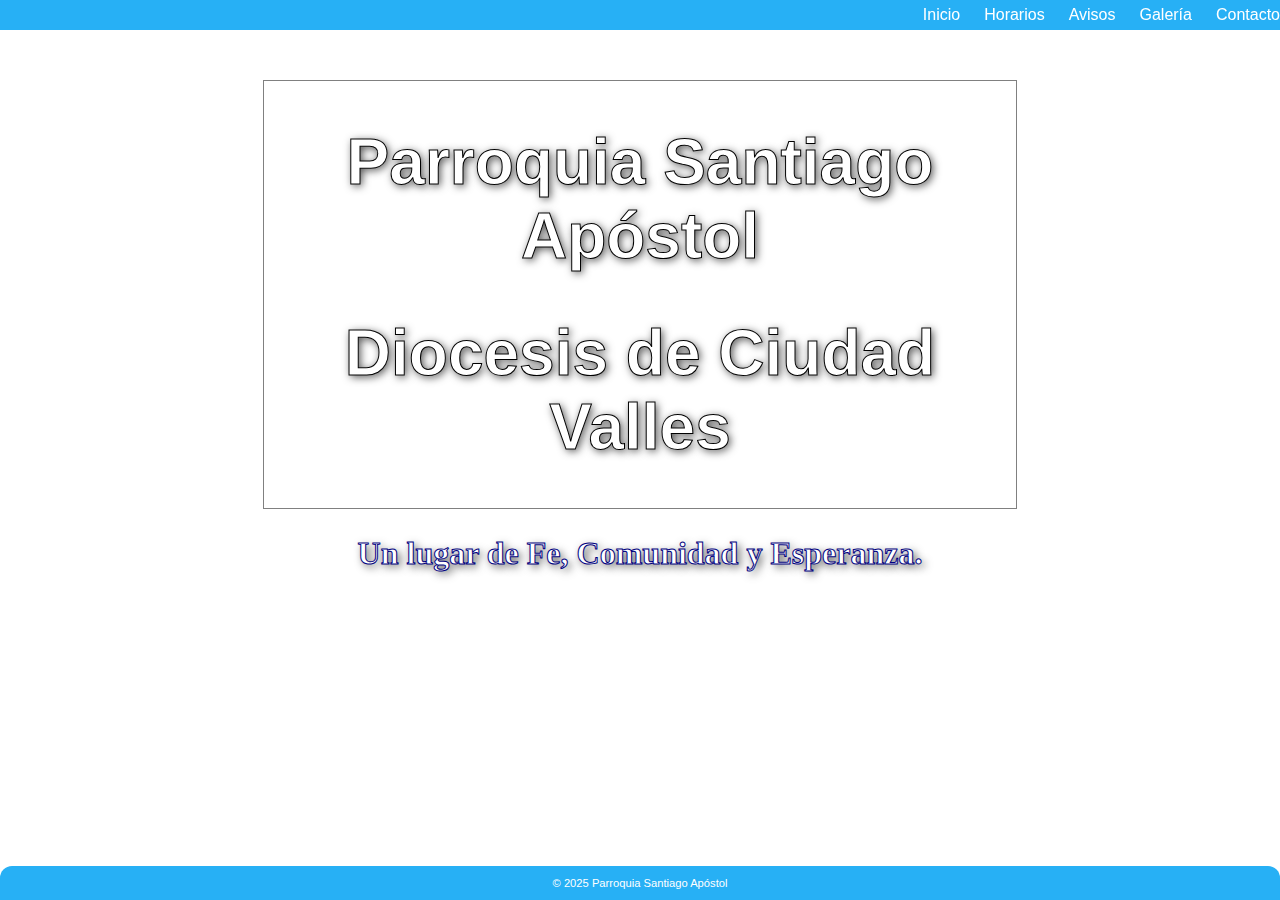
<file: index.html>
<!DOCTYPE html>
<html lang="es">
<head>
    <meta charset="UTF-8">
    <title>Parroquia Santiago Apóstol</title>
    <link rel="stylesheet" href="estilo.css">
    <script src="scripts.js"></script>

</head>
<body>
    <nav>
     
        <ul>
            <li><a href="pagina.html">Inicio</a></li>
            <li><a href="horarios.html">Horarios</a></li>
            <li><a href="avisos.html">Avisos</a></li>
            <li><a href="galeria.html">Galería</a></li>
            <li><a href="contacto.html">Contacto</a></li>
        </ul>
    </nav>
<section>
    <table border="1" align="center">
        <tr>
            <td>
     <h1>Parroquia Santiago Apóstol</h1>
     <h1>Diocesis de Ciudad Valles</h1></td></tr></table>
            <h2>Un lugar de Fe, Comunidad y Esperanza.</h2>
    

</section>
           
          <footer>
        <p>&copy; 2025 Parroquia Santiago Apóstol</p>
    </footer>
</body>
</html>
</file>
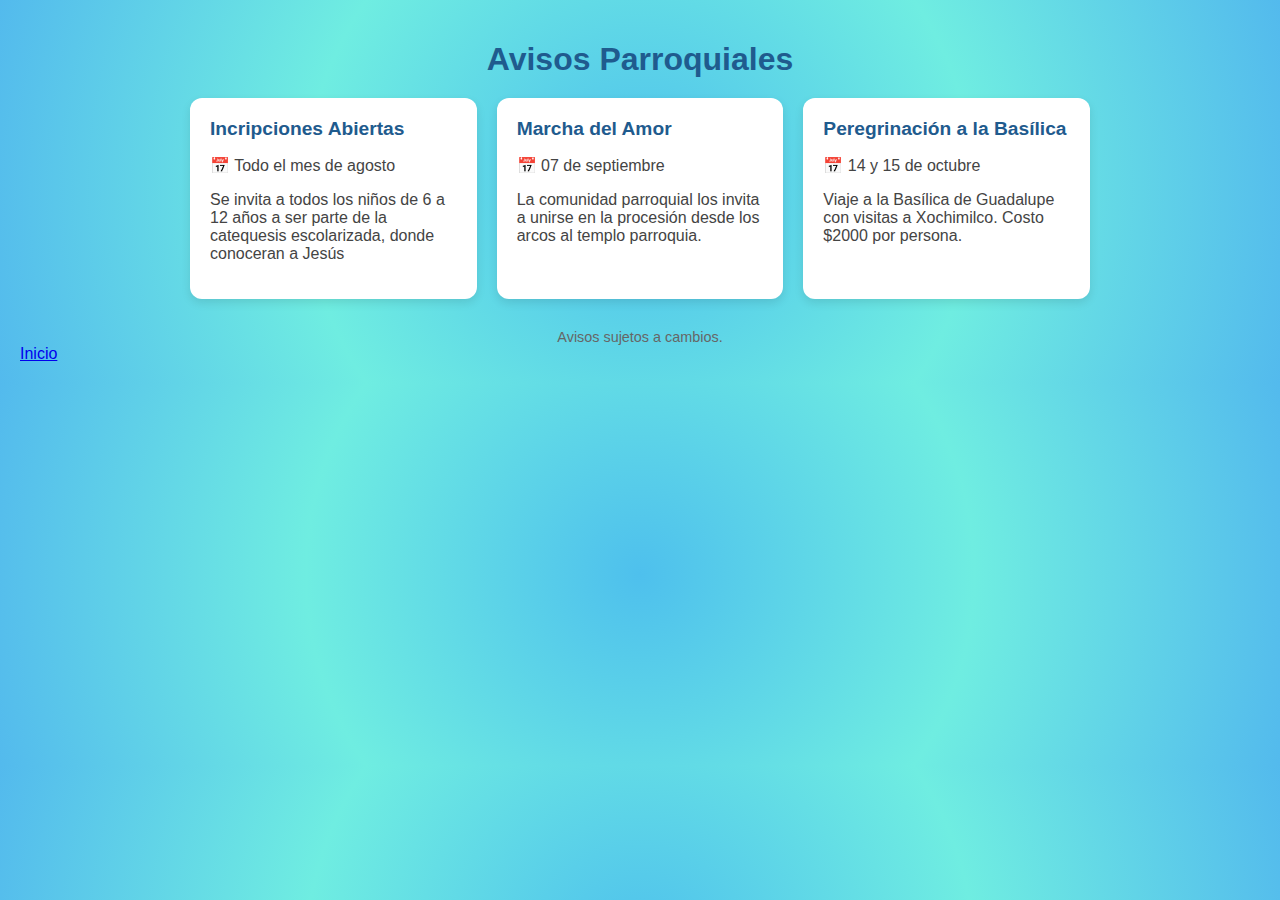
<file: avisos.html>
<!DOCTYPE html>
<html lang="es">
<head>
  <meta charset="UTF-8">
  <title>Avisos Parroquiales - Parroquia Santiago Apóstol</title>
  <style>
    body {
      font-family: Arial, sans-serif;
      background: #4ec0ed;
background: radial-gradient(circle,rgba(78, 192, 237, 1) 0%, rgba(111, 237, 225, 1) 50%, rgba(83, 186, 237, 1) 100%);
      margin: 0;
      padding: 20px;
      color: #333;
    }
    h1 {
      text-align: center;
      color: #1f5b8e;
      margin-bottom: 20px;
    }
    .container {
      max-width: 900px;
      margin: auto;
      display: grid;
      grid-template-columns: repeat(auto-fit, minmax(280px, 1fr));
      gap: 20px;
    }
    .card {
      background: #fff;
      border-radius: 12px;
      padding: 20px;
      box-shadow: 0 4px 10px rgba(0,0,0,0.1);
      transition: transform 0.2s;
    }
    .card:hover {
      transform: translateY(-5px);
    }
    .card h2 {
      margin-top: 0;
      color: #1f5b8e;
      font-size: 1.2em;
    }
    .date {
      font-size: 0.9em;
      color: #777;
      margin-bottom: 10px;
    }
    .card p {
      font-size: 1em;
      color: #444;
    }
    footer {
      text-align: center;
      margin-top: 30px;
      font-size: 0.9em;
      color: #666;
    }
  </style>
</head>
<body>

  <h1>Avisos Parroquiales</h1>

  <div class="container">
    <div class="card">
      <h2>Incripciones Abiertas</h2>
      <p class="date">📅 Todo el mes de agosto</p>
      <p>Se invita a todos los niños de 6 a 12 años a ser parte de la catequesis escolarizada, donde conoceran a Jesús</p>
    </div>

    <div class="card">
      <h2>Marcha del Amor</h2>
      <p class="date">📅 07 de septiembre</p>
      <p>La comunidad parroquial los invita a unirse en la procesión desde los arcos al templo parroquia.</p>
    </div>

    <div class="card">
      <h2>Peregrinación a la Basílica</h2>
      <p class="date">📅 14 y 15 de octubre</p>
      <p>Viaje a la Basílica de Guadalupe con visitas a Xochimilco. Costo $2000 por persona.</p>
    </div>
  </div>

  <footer>
    Avisos sujetos a cambios.
  </footer>
<a href="index.html" class="btn-regresar">Inicio</a>
</body>
</html>
</file>
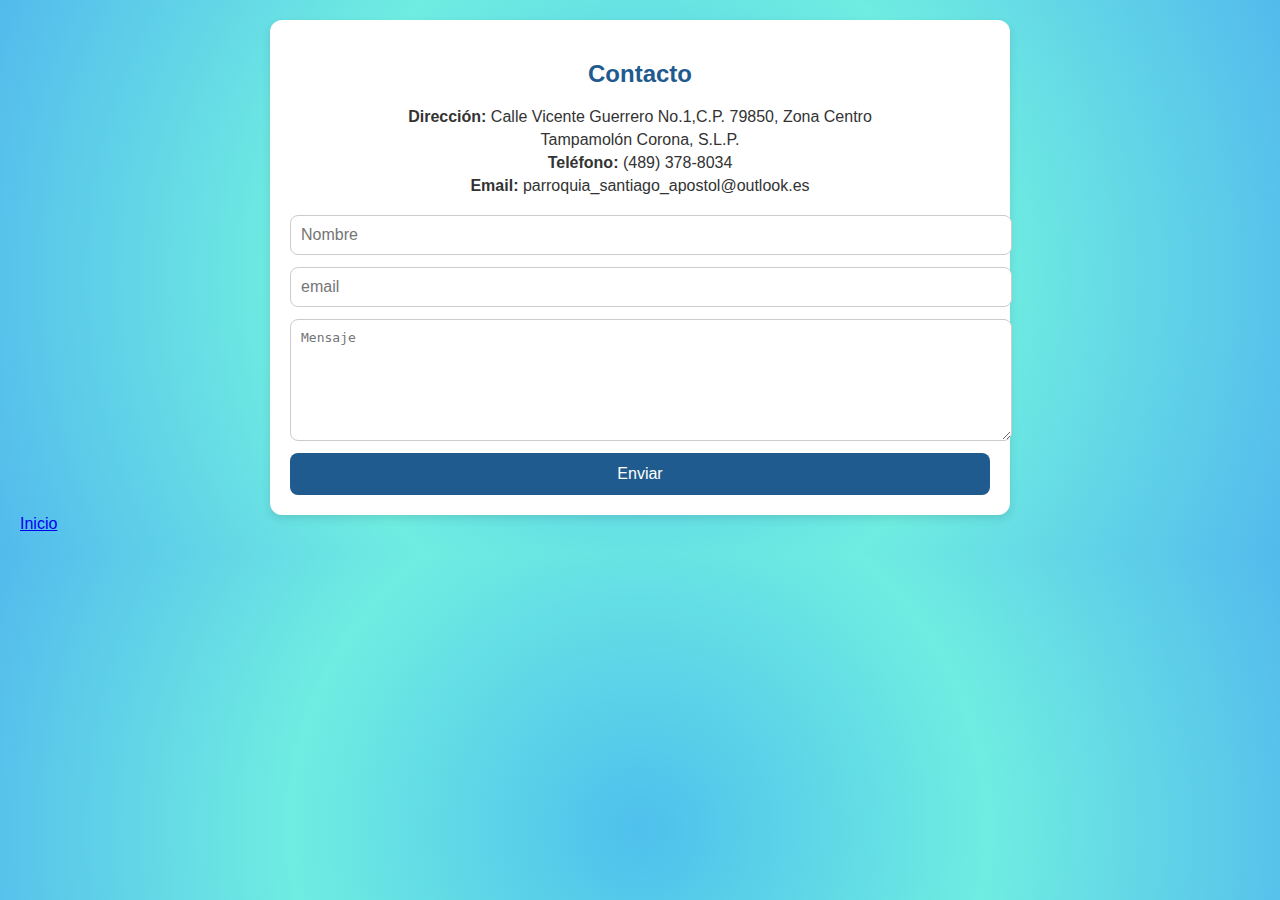
<file: contacto.html>
<!DOCTYPE html>
<html lang="es">
<head>
  <meta charset="UTF-8">
  <title>Contacto</title>
  <script src="script2.js"></script>

  <style>
    body {
      font-family: Arial, sans-serif;
      margin: 0;
      padding: 20px;
      background: #4ec0ed;
background: radial-gradient(circle,rgba(78, 192, 237, 1) 0%, rgba(111, 237, 225, 1) 50%, rgba(83, 186, 237, 1) 100%);
      color: #333;
    }
    h2 {
      text-align: center;
      color: #1f5b8e;
    }
    section {
      max-width: 700px;
      margin: auto;
      background: #fff;
      border-radius: 12px;
      padding: 20px;
      box-shadow: 0 4px 10px rgba(0,0,0,0.1);
    }
    p {
      margin: 5px 0;
      text-align: center;
    }
    form {
      display: flex;
      flex-direction: column;
      gap: 12px;
      margin-top: 20px;
    }
    input, textarea {
      padding: 10px;
      border: 1px solid #ccc;
      border-radius: 8px;
      font-size: 1em;
      width: 100%;
    }
    textarea {
      resize: vertical;
      min-height: 100px;
    }
    button {
      background: #1f5b8e;
      color: white;
      border: none;
      padding: 12px;
      border-radius: 8px;
      font-size: 1em;
      cursor: pointer;
      transition: background 0.3s;
    }
    button:hover {
      background: #17466b;
    }
    .mapa {
      margin-top: 20px;
      border-radius: 12px;
      overflow: hidden;
    }
  </style>
</head>
<body>

  <section id="contacto">
    <h2>Contacto</h2>
    <p><strong>Dirección:</strong> Calle Vicente Guerrero No.1,C.P. 79850, Zona Centro </p>
    <p> Tampamolón Corona, S.L.P.  </p>
    <p><strong>Teléfono:</strong> (489) 378-8034</p>
    <p><strong>Email:</strong> parroquia_santiago_apostol@outlook.es</p>

    <form>
      <input type="text" placeholder="Nombre" id="nombre" required>
      <input type="email" placeholder="email" id="email" required>
      <textarea placeholder="Mensaje" required></textarea>
      <button type="submit">Enviar</button>
    </form>

    
  </section>
<a href="index.html" class="btn-regresar">Inicio</a>

</body>
</html
</file>
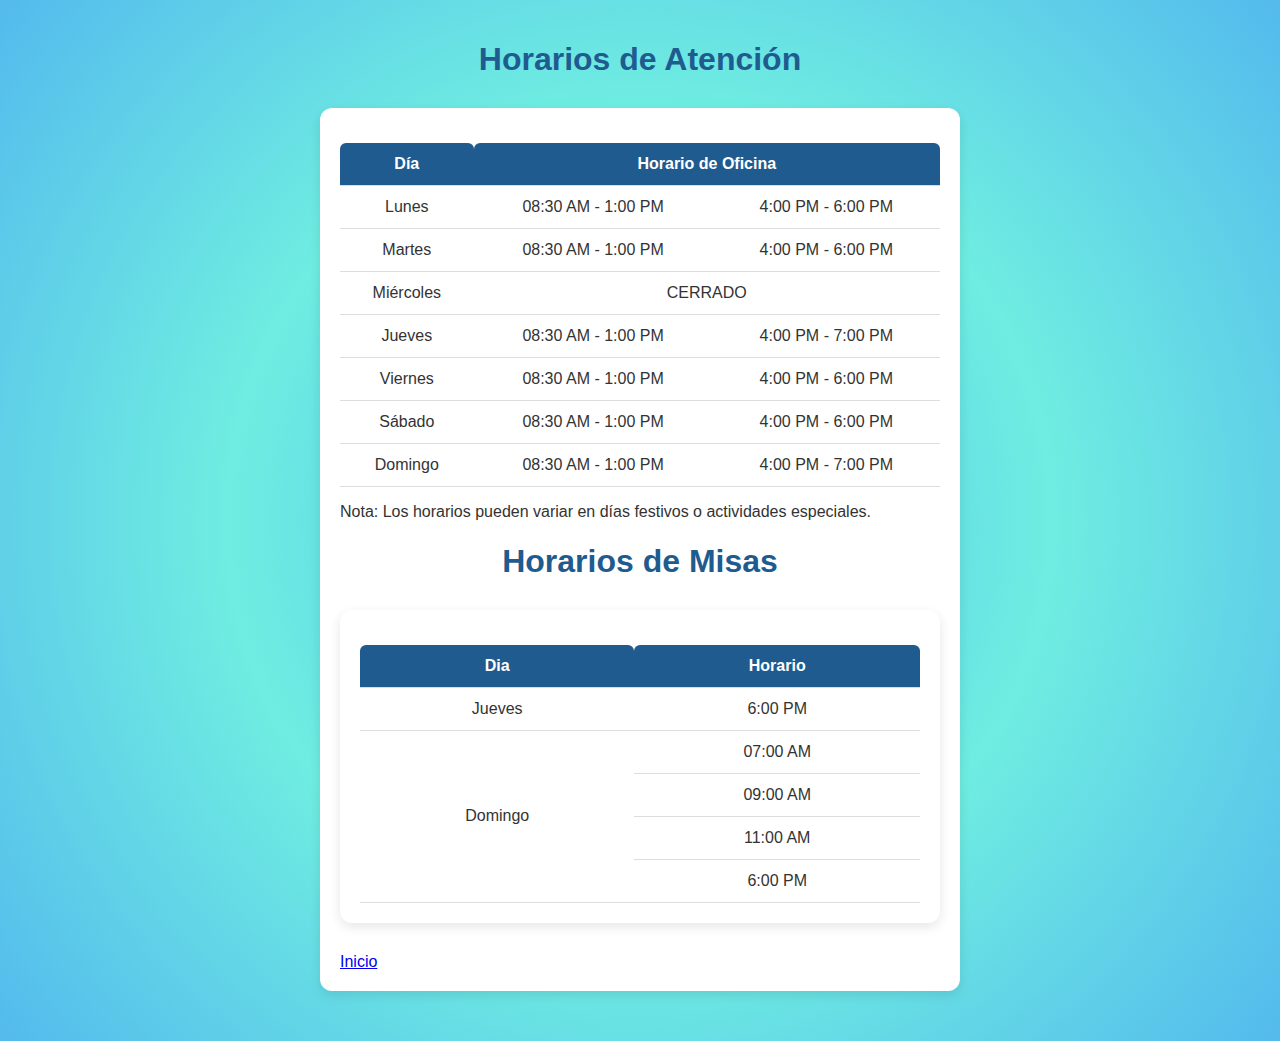
<file: horarios.html>
<!DOCTYPE html>
<html lang="es">
<head>
  <meta charset="UTF-8">
  <title>Horarios de Atención</title>
  <style>
    body {
      font-family: Arial, sans-serif;
      bbackground: #4ec0ed;
background: radial-gradient(circle,rgba(78, 192, 237, 1) 0%, rgba(111, 237, 225, 1) 50%, rgba(83, 186, 237, 1) 100%);
      margin: 0;
      padding: 20px;
      color: #333;
    }
    h1 {
      text-align: center;
      color: #1f5b8e;
    }
    .card {
      max-width: 600px;
      margin: 30px auto;
      background: #ffffff;
      border-radius: 12px;
      padding: 20px;
      box-shadow: 0 4px 12px rgba(0,0,0,0.1);
    }
    table {
      width: 100%;
      border-collapse: collapse;
      margin-top: 15px;
    }
    th, td {
      padding: 12px;
      text-align: center;
      border-bottom: 1px solid #ddd;
    }
    th {
      background: #1f5b8e;
      color: white;
      border-radius: 6px 6px 0 0;
    }
    tr:hover {
      background: #f0f6fc;
    }
    .note {
      margin-top: 15px;
      font-size: 0.9em;
      text-align: center;
      color: #555;
    }
  </style>
</head>
<body>

  <h1>Horarios de Atención</h1>

  <div class="card">
    <table>
      <tr>
        <th>Día</th>
        <th colspan="2">Horario de Oficina</th>
      </tr>
      <tr>
        <td>Lunes</td>
        <td>08:30 AM - 1:00 PM</td>
        <td>4:00 PM - 6:00 PM</td>
      </tr>
      <tr>
        <td>Martes</td>
        <td>08:30 AM - 1:00 PM</td>
        <td>4:00 PM - 6:00 PM</td>
      </tr>
      <tr>
        <td>Miércoles</td>
        <td colspan="2">CERRADO</td>

      </tr>
      <tr>
        <td>Jueves</td>
        <td>08:30 AM - 1:00 PM</td>
        <td>4:00 PM - 7:00 PM</td>
      </tr>
      <tr>
        <td>Viernes</td>
        <td>08:30 AM - 1:00 PM</td>
        <td>4:00 PM - 6:00 PM</td>
      </tr>
      <tr>
        <td>Sábado</td>
        <td>08:30 AM - 1:00 PM</td>
        <td>4:00 PM - 6:00 PM</td>
      </tr>
      <tr>
        <td>Domingo</td>
        <td>08:30 AM - 1:00 PM</td>
        <td>4:00 PM - 7:00 PM</td>
      </tr>
    </table>
<p class="nota">Nota: Los horarios pueden variar en días festivos o actividades especiales.</p>

    <h1>Horarios de Misas</h1>

  <div class="card">
    <table>
      <tr>
        <th>Dia</th>
        <th>Horario</th>
      </tr>
      <tr>
        <td>Jueves</td>
        <td>6:00 PM</td>
      </tr>
      <tr>
        <td rowspan="4">Domingo</td>
        <td>07:00 AM</td>
      </tr>
      <tr>
        <td>09:00 AM</td>
        </tr>
        <tr>
        <td>11:00 AM</td>
        </tr>
        <tr>
        <td>6:00 PM</td>
        </tr>
      
    </table>

  </div>
<a href="index.html" class="btn-regresar">Inicio</a>
</body>
</html>
</file>
<file: estilo.css>
body {
    font-family: 'Segoe UI', Arial, sans-serif;
    background: linear-gradient(120deg, #e0e7ff 0%, #fff 100%);
    background-image: url("C:/Users/santi/OneDrive/Desktop/PAGINA WEB/animada.jpeg");
     background-size: cover;       
            background-position: center;  
            background-repeat: no-repeat; 
            color: black;     
}
nav {
    position: fixed;
      top: 0;
      left: 0;
      width: 100%;
      height: 30px;          /* Altura fija */
      background-color: #27B0F5;
      color: white;
      display: flex;          /* Activamos Flexbox */
      align-items: center;    /* Centrado vertical */
      justify-content: right; /* Centrado horizontal */
      box-sizing: border-box;
      z-index: 1000;
}
table{
    margin: 80px auto 0 auto;    
      border-collapse: collapse;
}
td{

    background: rgba(255, 255, 255, 0.7);;
   height: 20px;
   width: 750px;
   
}
nav .logo {
    display: flex;
    align-items: center;
    gap: 10px;
    font-weight: bold;
    color: #fff;
    font-size: 1.4rem;
}
nav ul {
    list-style: none;
    display: flex;
    gap: 24px;
    margin: 0;
    padding: 0;
}
nav ul li {
    display: inline;
}
nav ul li a {
    color: #fff;
    text-decoration: none;
    font-weight: 500;
    transition: color 0.2s;
}
nav ul li a:hover {
    color: #c7d2fe;
}
h1 {
    font-size: 4em;     
    color: white; -webkit-text-stroke: 1px black;    
    text-align: center; 
     text-shadow: 2px 2px 8px rgba(0,0,0,0.7);
     font-family: Impact, sans-serif;
}

h2 {
    font-family: 'Pacifico', cursive;
    font-size: 2em;
    color: white; -webkit-text-stroke: 1px #000080;
    text-shadow: 3px 3px 8px rgba(0,0,0,0.7);
    text-align: center;
}
section {
    margin-bottom: 28px;
}
.galeria {
    display: flex;
    gap: 12px;
    flex-wrap: wrap;
}
.galeria img {
    width: 31%;
    border-radius: 10px;
    box-shadow: 0 2px 8px rgba(99,102,241,0.11);
    object-fit: cover;
}
form {
    display: flex;
    flex-direction: column;
    gap: 10px;
    margin-bottom: 16px;
    margin-top: 8px;
}
form input, form textarea {
    padding: 10px 12px;
    border: 1px solid #a5b4fc;
    border-radius: 6px;
    font-size: 1rem;
    outline: none;
    background: #f1f5fd;
    resize: vertical;
}
form button {
    background: #6366f1;
    color: #fff;
    border: none;
    padding: 10px 0;
    border-radius: 6px;
    font-size: 1rem;
    cursor: pointer;
    transition: background 0.2s;
    font-weight: bold;
}
form button:hover {
    background: #4338ca;
}
.mapa {
    margin-top: 14px;
    border-radius: 12px;
    overflow: hidden;
    box-shadow: 0 1px 6px rgba(55,48,163,0.10);
}
footer {
    position: fixed;
        bottom: 0;
        left: 0;
        width: 100%;
    background: #27B0F5;
    color: white;
    text-align: center;
    padding:  0;
    margin-top: 20px;
    font-size: 0.70rem;
    border-radius: 12px 12px 0 0;
}
@media (max-width: 850px) {
    .container {
        padding: 16px 2vw 16px 2vw;
        max-width: 97vw;
    }
    .header-banner img {
        height: 140px;
    }
    .galeria img {
        width: 48%;
    }
}
@media (max-width: 570px) {
    nav {
        flex-direction: column;
        gap: 10px;
        padding: 10px 6px;
    }
    nav ul {
        gap: 8px;
    }
    .header-banner img {
        height: 90px;
    }
    .banner-text {
        font-size: 0.85rem;
    }
    .galeria {
        flex-direction: column;
        gap: 8px;
    }
    .galeria img {
        width: 100%;
    }
}
</file>
